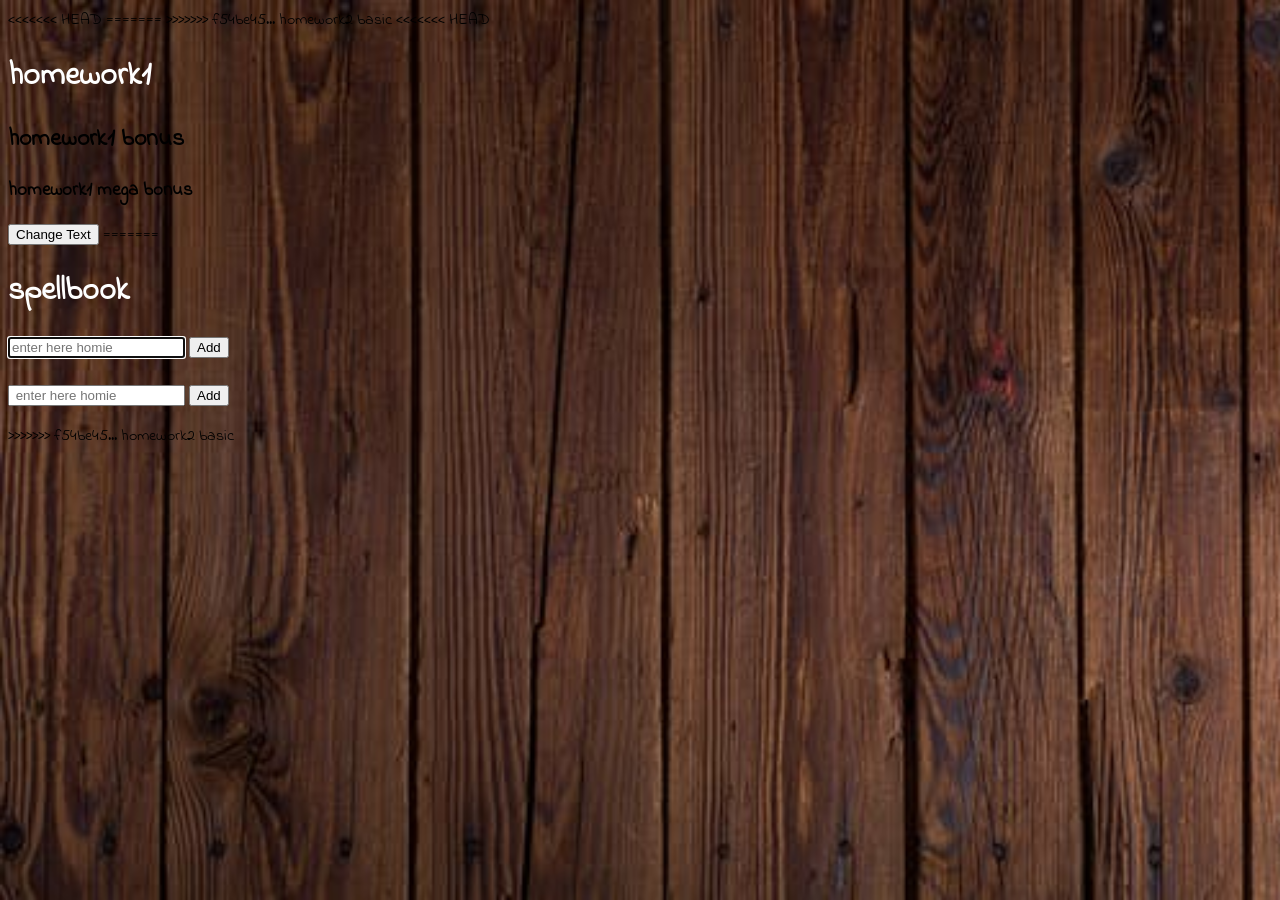
<file: index.html>
<!DOCTYPE html>
<html>
<head>
    <meta charset="utf-8" />
    <meta http-equiv="X-UA-Compatible" content="IE=edge">
<<<<<<< HEAD
    <title>hw1 bonus</title>
    <meta name="viewport" content="width=device-width, initial-scale=1">
    <link rel="stylesheet" type="text/css" media="screen" href="homework1_bonus.css" />

=======
    <title>spellbook</title>
    <meta name="viewport" content="width=device-width, initial-scale=1">
    <style>
        @import url('https://fonts.googleapis.com/css?family=Indie+Flower');
        </style>
    <link rel="stylesheet" type="text/css" media="screen" href="index.css" />
    
>>>>>>> f54be45... homework2 basic
</head>

<body>
<<<<<<< HEAD
    <h1>
        homework1
    </h1>

    <h2 id = "head2">
        homework1 bonus
    </h2>

    <h3>
        homework1 mega bonus
    </h3>

    <button>Change Text</button>

    <script src="homework1_bonus.js"></script> 
=======


    <h1>
        spellbook
    </h1>


    <form>
            <div>
                <input type = "text" name = "spellName1" placeholder = "enter here homie" autofocus>
                <button id = "button1" type = "submit">
                    Add
                </button>
    
            </div>
            <br>
            <div>
    
                <input type = "text" name = "spellName2" placeholder = " enter here homie" autofocus>
                <button id = "button2" type = "submit">
                    Add
                </button>
            </div>
        </form>
    <main>
        <ul id="spells">
        </ul>
    </main>
    <script src="index.js"></script> 
>>>>>>> f54be45... homework2 basic
</body>
</html>
</file>
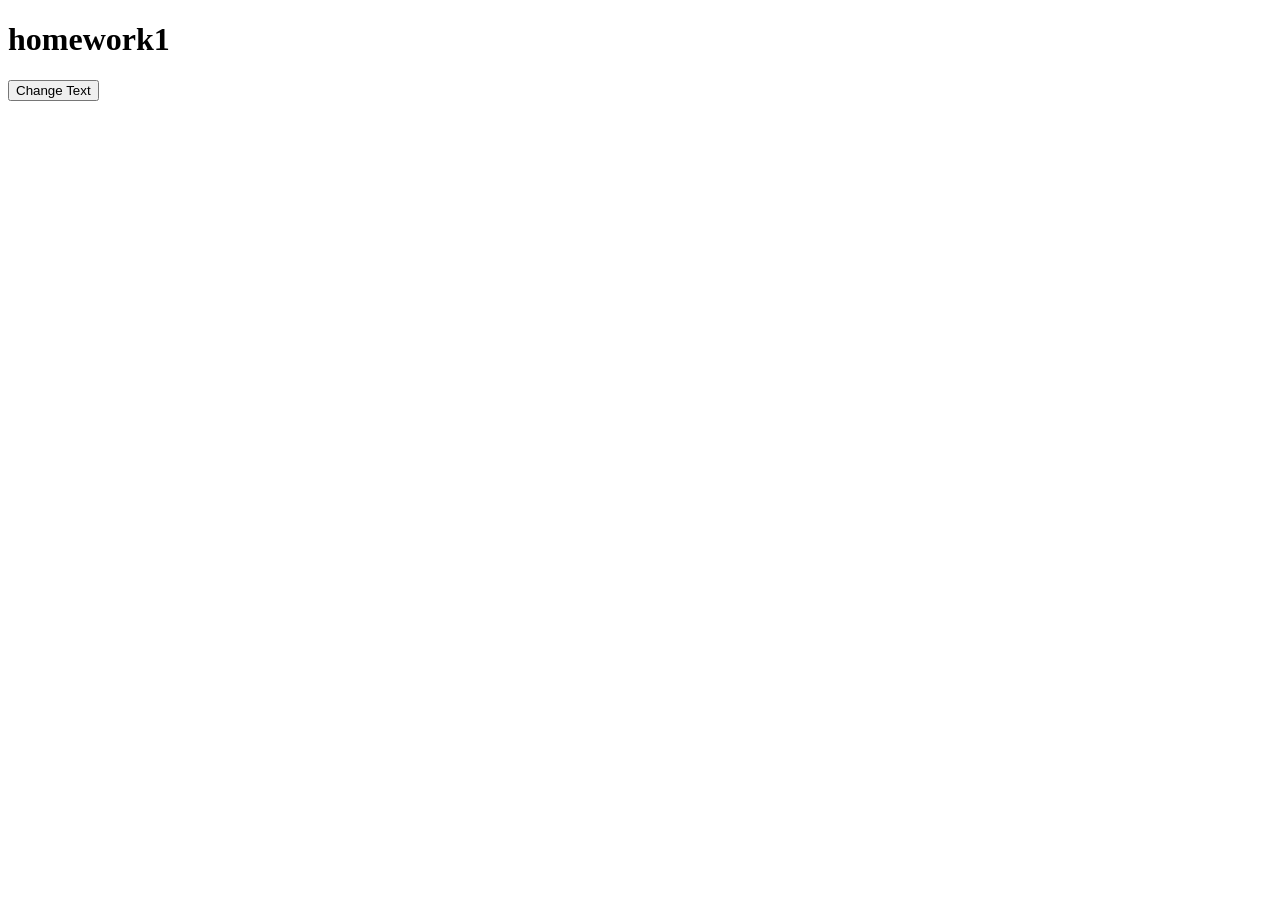
<file: homework1.html>
<!DOCTYPE html>
<html>
<head>
    <meta charset="utf-8" />
    <meta http-equiv="X-UA-Compatible" content="IE=edge">
    <title>homework1</title>
    <meta name="viewport" content="width=device-width, initial-scale=1">
    <link rel="stylesheet" type="text/css" media="screen" href="homework1.css" />
    
</head>
<body>
    <h1>
        homework1 
    </h1>

    <button>Change Text</button>  



    
    <script src="homework1.js"></script> 
</body>
</html>
</file>
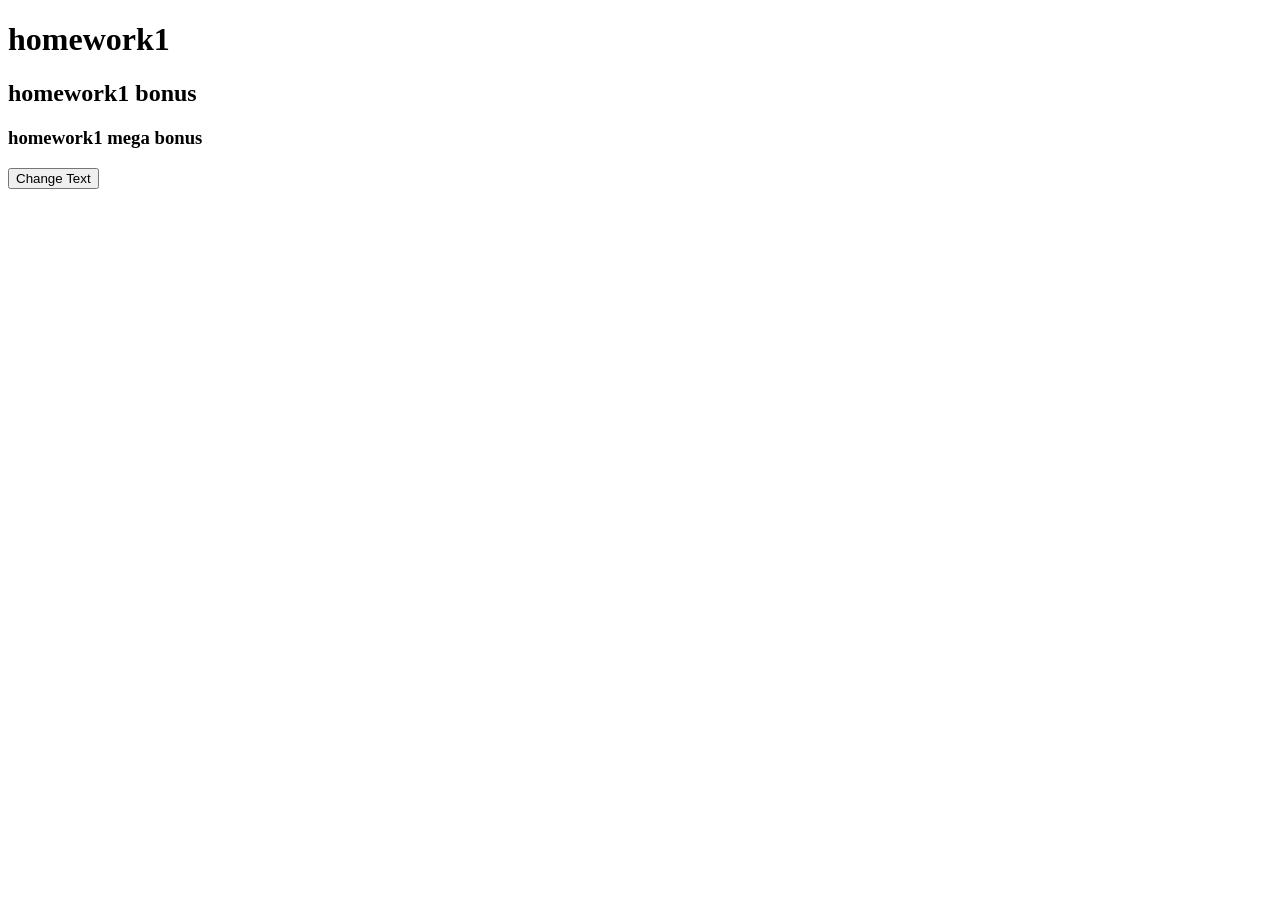
<file: homework1_bonus.html>
<!DOCTYPE html>
<html>
<head>
    <meta charset="utf-8" />
    <meta http-equiv="X-UA-Compatible" content="IE=edge">
    <title>hw1 bonus</title>
    <meta name="viewport" content="width=device-width, initial-scale=1">
    <link rel="stylesheet" type="text/css" media="screen" href="homework1_bonus.css" />

</head>

<body>
    <h1>
        homework1
    </h1>

    <h2 id = "head2">
        homework1 bonus
    </h2>

    <h3>
        homework1 mega bonus
    </h3>

    <button>Change Text</button>

    <script src="homework1_bonus.js"></script> 
</body>
</html>
</file>
<file: homework1_bonus.css>
/*
*/
</file>
<file: index.css>
@import url('https://fonts.googleapis.com/css?family=Indie+Flower');

body{
    background-image: url(wood.jpeg);
    background-size: cover;
    background-repeat: no-repeat;
    background-attachment: fixed;
    font-family: 'indie Flower',cursive;
}

h1{
    color: white;
}

ul{
    color:white;
}
</file>
<file: homework1.css>
/*
*/
</file>
